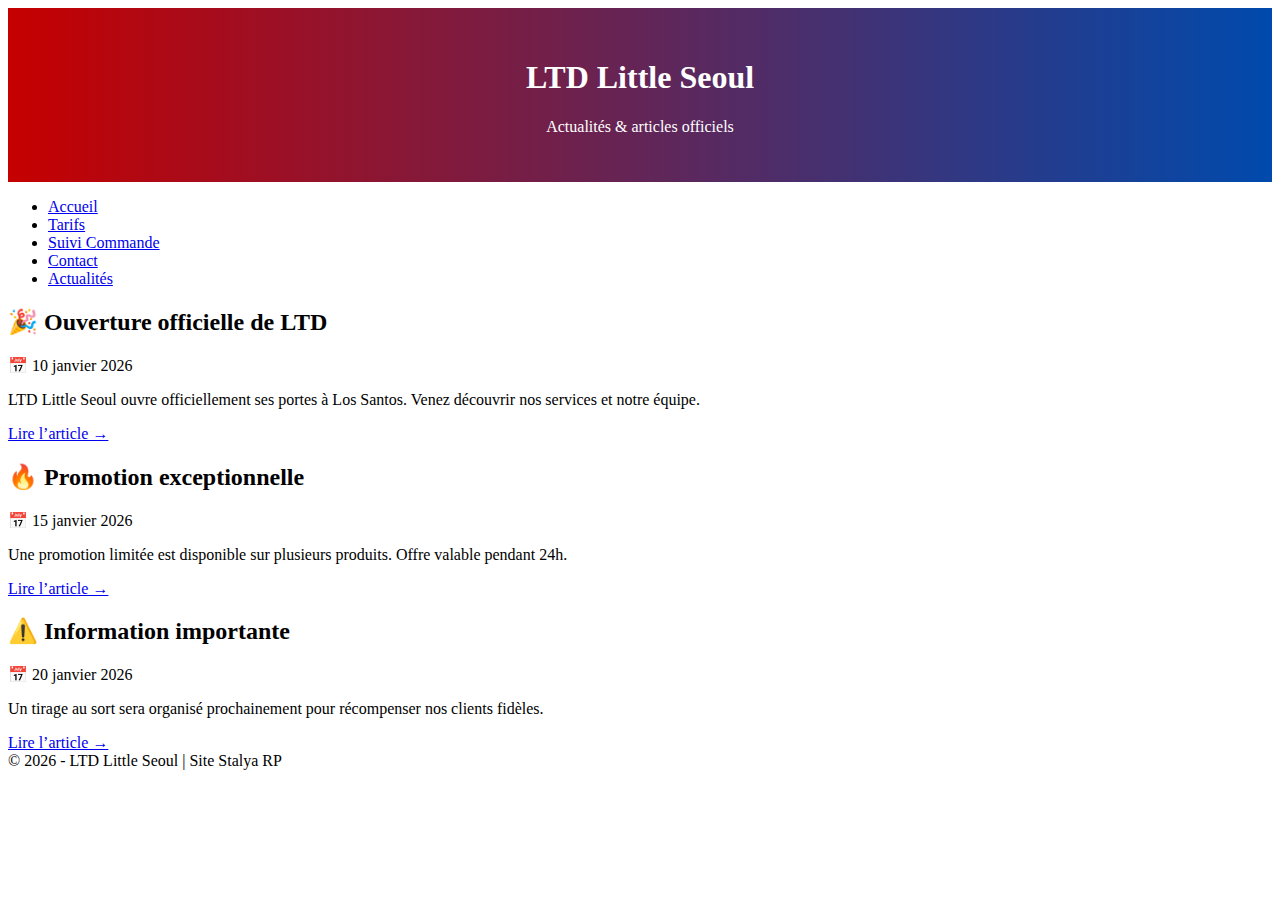
<file: actualites.html>
<!DOCTYPE html>
<html lang="fr">

<head>
    <meta charset="UTF-8">
    <meta name="viewport" content="width=device-width, initial-scale=1.0">
    <title>Actualités - LTD Little Seoul</title>
    <link rel="preconnect" href="https://fonts.googleapis.com">
    <link rel="preconnect" href="https://fonts.gstatic.com" crossorigin>
    <link
        href="https://fonts.googleapis.com/css2?family=Inter:wght@400;500;600;700&family=Playfair+Display:wght@700&display=swap"
        rel="stylesheet">
    <link rel="stylesheet" href="style.css">


</head>

<body>

    <header class="ltd-header">
        <h1>LTD Little Seoul</h1>
        <p>Actualités & articles officiels</p>
    </header>

    <nav>
        <ul>
            <li><a href="index.html">Accueil</a></li>
            <li><a href="tarifs.html">Tarifs</a></li>
            <li><a href="suivi-commande.html">Suivi Commande</a></li>
            <li><a href="contact.html">Contact</a></li>
            <li><a href="actualites.html">Actualités</a></li>
        </ul>
    </nav>

    <section class="actus-section">

        <article class="actu-card">
            <h2>🎉 Ouverture officielle de LTD</h2>
            <div class="actu-date">📅 10 janvier 2026</div>
            <p>
                LTD Little Seoul ouvre officiellement ses portes à Los Santos.
                Venez découvrir nos services et notre équipe.
            </p>
            <a href="article-1.html">Lire l’article →</a>
        </article>

        <article class="actu-card">
            <h2>🔥 Promotion exceptionnelle</h2>
            <div class="actu-date">📅 15 janvier 2026</div>
            <p>
                Une promotion limitée est disponible sur plusieurs produits.
                Offre valable pendant 24h.
            </p>
            <a href="article-2.html">Lire l’article →</a>
        </article>

        <article class="actu-card">
            <h2>⚠️ Information importante</h2>
            <div class="actu-date">📅 20 janvier 2026</div>
            <p>
                Un tirage au sort sera organisé prochainement pour récompenser
                nos clients fidèles.
            </p>
            <a href="article-3.html">Lire l’article →</a>
        </article>

    </section>

    <footer>
        © 2026 - LTD Little Seoul | Site Stalya RP
    </footer>

</body>

</html>
</file>
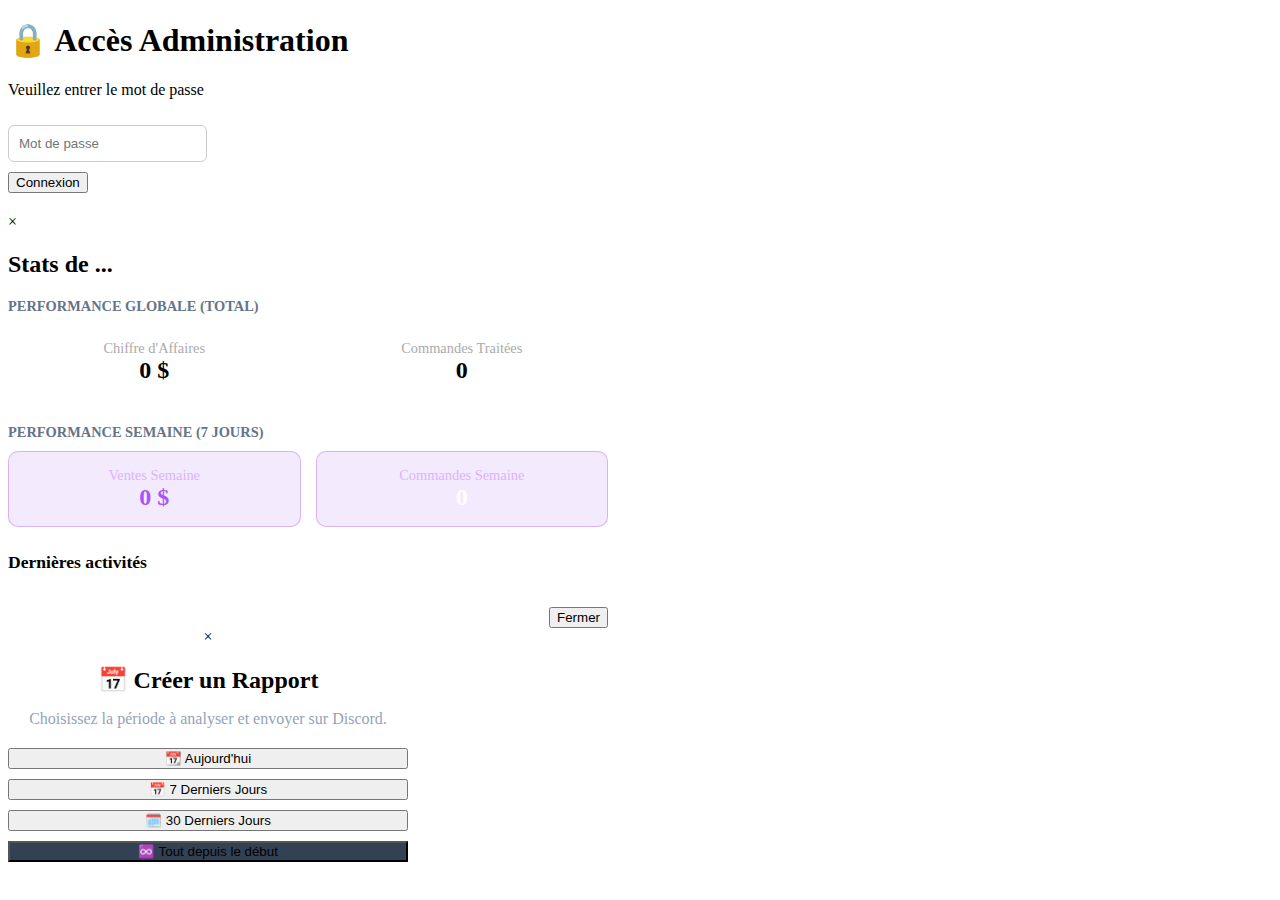
<file: admin.html>
<!DOCTYPE html>
<html lang="fr">

<head>
    <meta charset="UTF-8">
    <meta name="viewport" content="width=device-width, initial-scale=1.0">
    <title>Administration - LTD</title>
    <link rel="preconnect" href="https://fonts.googleapis.com">
    <link rel="preconnect" href="https://fonts.gstatic.com" crossorigin>
    <link href="https://fonts.googleapis.com/css2?family=Inter:wght@400;500;600;700&display=swap" rel="stylesheet">
    <link rel="stylesheet" href="style.css">
    <script src="webhooks.js" defer></script>
    <script src="config.js" defer></script>
    <script src="script.js" defer></script>

</head>

<body>

    <div class="admin-container">
        <div id="login-screen" class="login-screen">
            <h1 style="color: var(--primary);">🔒 Accès Administration</h1>
            <p>Veuillez entrer le mot de passe</p>
            <input type="password" id="password" placeholder="Mot de passe"
                style="padding: 10px; border-radius: 6px; border: 1px solid #ccc; margin: 10px 0;">
            <br>
            <button class="btn" id="login-btn">Connexion</button>
            <p id="login-error" style="color: red; display: none;">Mot de passe incorrect</p>
            <p style="margin-top:20px; font-size: 0.8rem; color: #888;"></p>
        </div>

        <div id="dashboard" class="dashboard" style="display: none;">
            <div
                style="display:flex; justify-content:space-between; align-items:center; margin-bottom:20px; padding-bottom:15px; border-bottom:1px solid rgba(255,255,255,0.1);">
                <span id="current-role-display"
                    style="background:var(--primary); padding: 5px 15px; border-radius:20px; font-weight:bold; box-shadow:0 0 10px var(--primary-glow);">Rôle:
                    ...</span>
                <button class="btn btn-logout" id="logout-btn" style="background:var(--secondary);">Déconnexion</button>
            </div>

            <div id="manager-section">
                <div style="display: flex; justify-content: space-between; align-items: center;">
                    <h2>Gestion des Prix</h2>
                    <div style="text-align: right;">
                        <a href="index.html" style="color: var(--primary); font-weight: bold; margin-right: 15px;">Voir
                            le site ↗</a>
                        <br>
                        <div
                            style="margin-top: 5px; display: flex; flex-direction: column; gap: 5px; align-items: flex-end;">
                            <div>
                                <span style="font-weight: bold;">Statut Magasin :</span>
                                <button id="toggle-status-btn" class="btn-small"
                                    style="margin-left:5px;">Chargement...</button>
                            </div>
                            <div id="maintenance-control" style="display: none;">
                                <span style="font-weight: bold; color: #dc2626;">MAINTENANCE :</span>
                                <button id="toggle-maintenance-btn" class="btn-small"
                                    style="margin-left:5px; background: #475569;">OFF</button>
                            </div>
                        </div>
                    </div>
                </div>

                <div id="price-section">
                    <p style="margin-top:20px;">Modifiez les prix ci-dessous. Les changements sont sauvegardés dans ce
                        navigateur.</p>

                    <table>
                        <thead>
                            <tr>
                                <th>Article (ID)</th>
                                <th>Prix Normal ($)</th>
                                <th style="color:var(--secondary);">En Promo ?</th>
                                <th style="color:var(--secondary);">Prix Promo ($)</th>
                            </tr>
                        </thead>
                        <tbody id="price-table-body">
                        </tbody>
                    </table>

                    <div class="actions">
                        <button class="btn" id="save-btn">💾 Sauvegarder les modifications</button>
                    </div>
                    <p id="save-status"
                        style="text-align: right; margin-top: 10px; color: green; opacity: 0; transition: opacity 0.5s;">
                    </p>
                    <hr style="margin: 40px 0; border: 0; border-top: 1px solid #ddd;">
                </div>
            </div>

            <div id="stats-dashboard" class="stats-dashboard" style="margin-bottom: 30px;">
                <div style="display: flex; justify-content: space-between; align-items: center; margin-bottom: 20px;">
                    <h2 style="margin:0;">📊 Tableau de Bord</h2>
                    <div id="report-controls" style="display:block;">
                        <button class="btn btn-small" onclick="openReportModal()" style="background: var(--primary);">📥
                            Générer Rapport</button>
                    </div>
                </div>
                <div class="stats-grid">
                    <div class="stat-card">
                        <div class="stat-icon">💰</div>
                        <div class="stat-value" id="stat-revenue-today">0 $</div>
                        <div class="stat-label">Ventes Aujourd'hui</div>
                    </div>
                    <div class="stat-card">
                        <div class="stat-icon">📦</div>
                        <div class="stat-value" id="stat-orders-pending">0</div>
                        <div class="stat-label">Commandes en Attente</div>
                    </div>
                    <div class="stat-card">
                        <div class="stat-icon">✅</div>
                        <div class="stat-value" id="stat-orders-done">0</div>
                        <div class="stat-label">Commandes Traitées</div>
                    </div>
                    <div class="stat-card">
                        <div class="stat-icon">👥</div>
                        <div class="stat-value" id="stat-employees">0</div>
                        <div class="stat-label">Employés Actifs</div>
                    </div>
                </div>
            </div>

            <hr style="margin: 30px 0; border: 0; border-top: 1px solid rgba(255,255,255,0.1);">

            <div id="notes-section" style="margin-bottom: 30px;">
                <h2>📝 Notes Internes</h2>
                <p style="color: #94a3b8; font-size: 0.9em; margin-bottom: 15px;">Notes visibles par tous les employés
                </p>
                <textarea id="internal-notes" placeholder="Écrivez vos notes ici... (sauvegarde automatique)"
                    style="width: 100%; min-height: 100px; background: rgba(0,0,0,0.2); border: 1px solid rgba(255,255,255,0.1); border-radius: 12px; padding: 15px; color: white; resize: vertical;"></textarea>
                <div style="text-align: right; margin-top: 10px;">
                    <span id="notes-status" style="color: #10b981; opacity: 0; transition: opacity 0.3s;"></span>
                </div>
            </div>

            <hr style="margin: 30px 0; border: 0; border-top: 1px solid rgba(255,255,255,0.1);">

            <div id="audit-section" style="display: none; margin-bottom: 30px;">
                <h2>📜 Journal d'Activité</h2>
                <p style="color: #94a3b8; font-size: 0.9em; margin-bottom: 15px;">Historique des actions récentes</p>
                <div id="audit-log"
                    style="max-height: 300px; overflow-y: auto; background: rgba(0,0,0,0.2); border-radius: 12px; padding: 15px;">
                    <p style="color: #666; font-style: italic;">Aucune activité enregistrée.</p>
                </div>
                <button class="btn-small" id="clear-audit" style="margin-top: 10px; background: #ef4444;">🗑️ Vider le
                    journal</button>
            </div>

            <hr style="margin: 30px 0; border: 0; border-top: 1px solid rgba(255,255,255,0.1);">

            <hr style="margin: 30px 0; border: 0; border-top: 1px solid rgba(255,255,255,0.1);">

            <h2>📋 Commandes Reçues</h2>
            <button class="btn-small" id="refresh-orders"
                style="background: var(--primary); color: white;">Actualiser</button>
            <div id="orders-container" style="margin-top: 20px;">
                <p style="color: #666; font-style: italic;">Aucune commande pour le moment.</p>
            </div>

            <hr style="margin: 40px 0; border: 0; border-top: 1px solid #ddd;">

            <div id="employee-section" style="display:none;">
                <div style="display:flex; justify-content:space-between; align-items:center;">
                    <h2>👥 Gestion des Employés</h2>
                </div>
                <p>Créez des codes d'accès.</p>
                <p style="font-size:0.9em; color:#666; margin-bottom:15px;">
                    <span style="display:block;">• <strong>Employé</strong> : Accès prix, commandes, statut.</span>
                    <span style="display:block;">• <strong>Gérant</strong> : + création d'employés.</span>
                    <span style="display:block;">• <strong>Co-Patron</strong> : + gestion des gérants.</span>
                    <span style="display:block;">• <strong>Patron</strong> : Accès total.</span>
                </p>

                <div class="add-emp-form">
                    <input type="text" id="emp-name" placeholder="Nom de l'employé"
                        style="background: rgba(0,0,0,0.3) !important;">
                    <input type="text" id="emp-code" placeholder="Code (4 chiffres)"
                        style="background: rgba(0,0,0,0.3) !important;">
                    <select id="emp-role" style="background: rgba(0,0,0,0.3) !important;">
                        <option value="employe">Employé</option>
                        <option value="gerant">Gérant</option>
                        <option value="co-patron">Co-Patron</option>
                    </select>
                    <button class="btn" id="add-emp-btn" style="background:var(--success); width:100%;">+
                        Ajouter</button>
                </div>

                <div id="employee-grid" class="employee-grid">
                </div>

            </div>
        </div>
    </div>
    </div>

    <div id="emp-stats-modal" class="modal hidden">
        <div class="modal-content" style="max-width: 600px; text-align: left;">
            <span class="close-modal" id="close-emp-stats"
                onclick="document.getElementById('emp-stats-modal').classList.add('hidden')">×</span>
            <h2 id="emp-stats-name" style="color: var(--primary); margin-bottom: 20px;">Stats de ...</h2>

            <h3 style="color: #64748b; font-size: 0.9em; text-transform: uppercase; margin-bottom: 10px;">Performance
                Globale (Total)</h3>
            <div style="display: grid; grid-template-columns: 1fr 1fr; gap: 15px; margin-bottom: 25px;">
                <div
                    style="background: rgba(255,255,255,0.05); padding: 15px; border-radius: 10px; text-align: center;">
                    <div style="font-size: 0.9em; color: #aaa;">Chiffre d'Affaires</div>
                    <div id="emp-stats-total-rev" style="font-size: 1.5em; font-weight: bold; color: var(--success);">0
                        $</div>
                </div>
                <div
                    style="background: rgba(255,255,255,0.05); padding: 15px; border-radius: 10px; text-align: center;">
                    <div style="font-size: 0.9em; color: #aaa;">Commandes Traitées</div>
                    <div id="emp-stats-total-ord" style="font-size: 1.5em; font-weight: bold;">0</div>
                </div>
            </div>

            <h3 style="color: #64748b; font-size: 0.9em; text-transform: uppercase; margin-bottom: 10px;">Performance
                Semaine (7 jours)</h3>
            <div style="display: grid; grid-template-columns: 1fr 1fr; gap: 15px; margin-bottom: 25px;">
                <div
                    style="background: rgba(147, 51, 234, 0.1); border: 1px solid rgba(147, 51, 234, 0.3); padding: 15px; border-radius: 10px; text-align: center;">
                    <div style="font-size: 0.9em; color: #d8b4fe;">Ventes Semaine</div>
                    <div id="emp-stats-week-rev" style="font-size: 1.5em; font-weight: bold; color: #a855f7;">0 $</div>
                </div>
                <div
                    style="background: rgba(147, 51, 234, 0.1); border: 1px solid rgba(147, 51, 234, 0.3); padding: 15px; border-radius: 10px; text-align: center;">
                    <div style="font-size: 0.9em; color: #d8b4fe;">Commandes Semaine</div>
                    <div id="emp-stats-week-ord" style="font-size: 1.5em; font-weight: bold; color: white;">0</div>
                </div>
            </div>

            <h3 style="font-size: 1.1em; margin-bottom: 10px;">Dernières activités</h3>
            <ul id="emp-last-orders"
                style="font-size: 0.9em; color: #ddd; max-height: 120px; overflow-y: auto; padding-left: 20px;">
            </ul>

            <div style="text-align: right; margin-top: 20px;">
                <button class="btn"
                    onclick="document.getElementById('emp-stats-modal').classList.add('hidden')">Fermer</button>
            </div>
        </div>
    </div>

    <div id="report-modal" class="modal hidden">
        <div class="modal-content" style="text-align: center; max-width: 400px;">
            <span class="close-modal" onclick="closeReportModal()">&times;</span>
            <h2 style="color: var(--primary); margin-bottom: 10px;">📅 Créer un Rapport</h2>
            <p style="color: #94a3b8; margin-bottom: 20px;">Choisissez la période à analyser et envoyer sur Discord.</p>

            <div style="display: grid; gap: 10px;">
                <button class="btn" onclick="generateManualReport('today')">📆 Aujourd'hui</button>
                <button class="btn" onclick="generateManualReport('week')">📅 7 Derniers Jours</button>
                <button class="btn" onclick="generateManualReport('month')">🗓️ 30 Derniers Jours</button>
                <button class="btn" onclick="generateManualReport('all')" style="background: #334155;">♾️ Tout depuis le
                    début</button>
            </div>
        </div>
    </div>

</body>

</html>
</file>
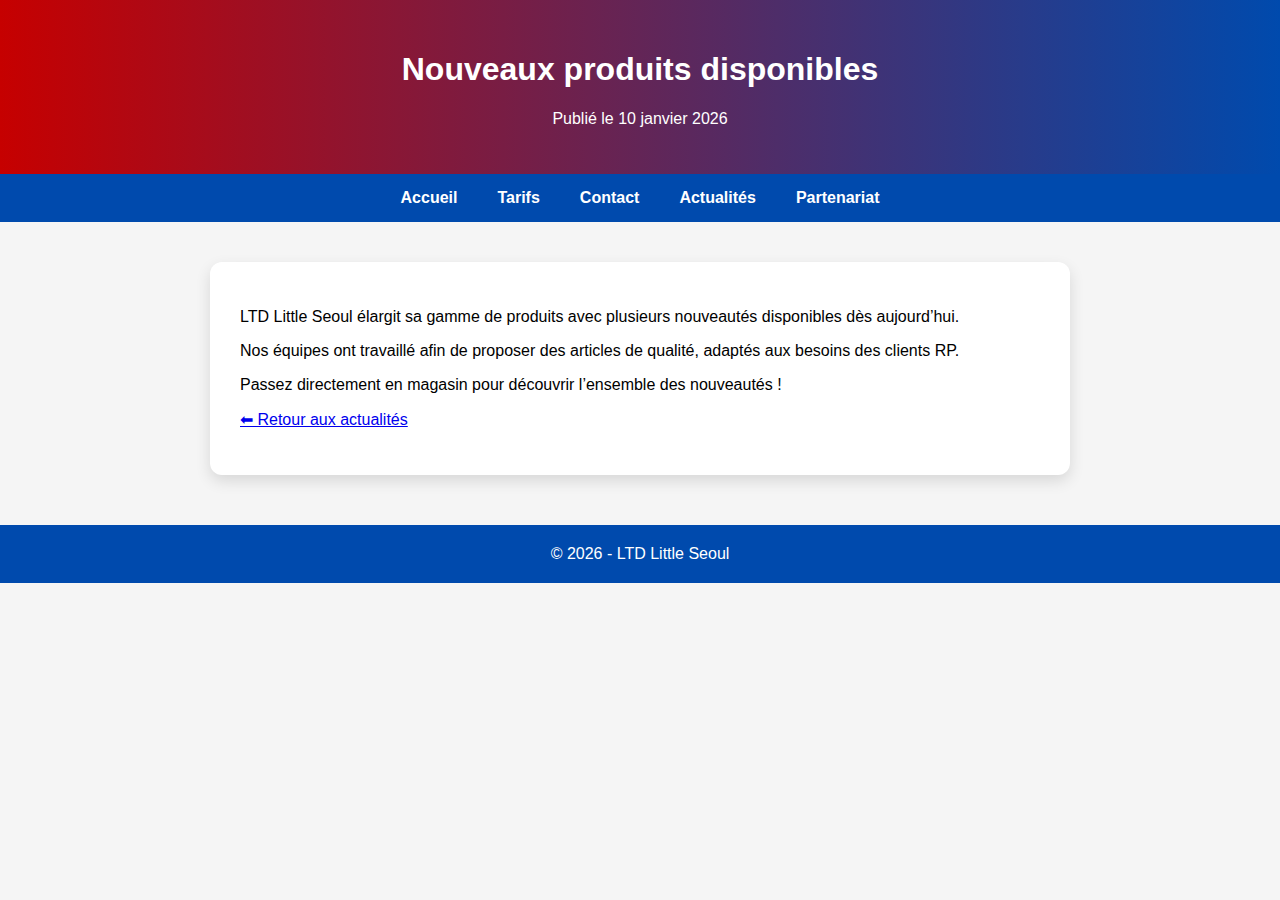
<file: article-1.html>
<!DOCTYPE html>
<html lang="fr">
<head>
    <meta charset="UTF-8">
    <title>Nouveaux produits - LTD</title>
    <meta name="viewport" content="width=device-width, initial-scale=1.0">

    <style>
        body { margin:0; font-family: Arial, sans-serif; background:#f5f5f5; }

        .ltd-header {
            background: linear-gradient(90deg, #c60000, #004aad);
            color: white;
            padding: 30px;
            text-align: center;
        }

        nav {
            background-color: #004aad;
            padding: 15px 0;
        }

        nav ul {
            list-style: none;
            display: flex;
            justify-content: center;
            gap: 40px;
            margin: 0;
            padding: 0;
        }

        nav ul li a {
            color: white;
            text-decoration: none;
            font-weight: bold;
        }

        .article-content {
            max-width: 800px;
            margin: 40px auto;
            background: white;
            padding: 30px;
            border-radius: 12px;
            box-shadow: 0 6px 15px rgba(0,0,0,0.12);
        }

        footer {
            text-align: center;
            padding: 20px;
            background-color: #004aad;
            color: white;
            margin-top: 50px;
        }
    </style>
</head>
<body>

<header class="ltd-header">
    <h1>Nouveaux produits disponibles</h1>
    <p>Publié le 10 janvier 2026</p>
</header>

<nav>
    <ul>
        <li><a href="index.html">Accueil</a></li>
	<li><a href="tarifs.html">Tarifs</a></li>
        <li><a href="contact.html">Contact</a></li>
	<li><a href="actualites.html">Actualités</a></li>
	<li><a href="Partenairiat.html">Partenariat</a></li>
    </ul>
</nav>

<section class="article-content">
    <p>
        LTD Little Seoul élargit sa gamme de produits avec plusieurs nouveautés
        disponibles dès aujourd’hui.
    </p>

    <p>
        Nos équipes ont travaillé afin de proposer des articles de qualité,
        adaptés aux besoins des clients RP.
    </p>

    <p>
        Passez directement en magasin pour découvrir l’ensemble des nouveautés !
    </p>

    <p>
        <a href="actualites.html">⬅ Retour aux actualités</a>
    </p>
</section>

<footer>
    © 2026 - LTD Little Seoul
</footer>

</body>
</html>
</file>
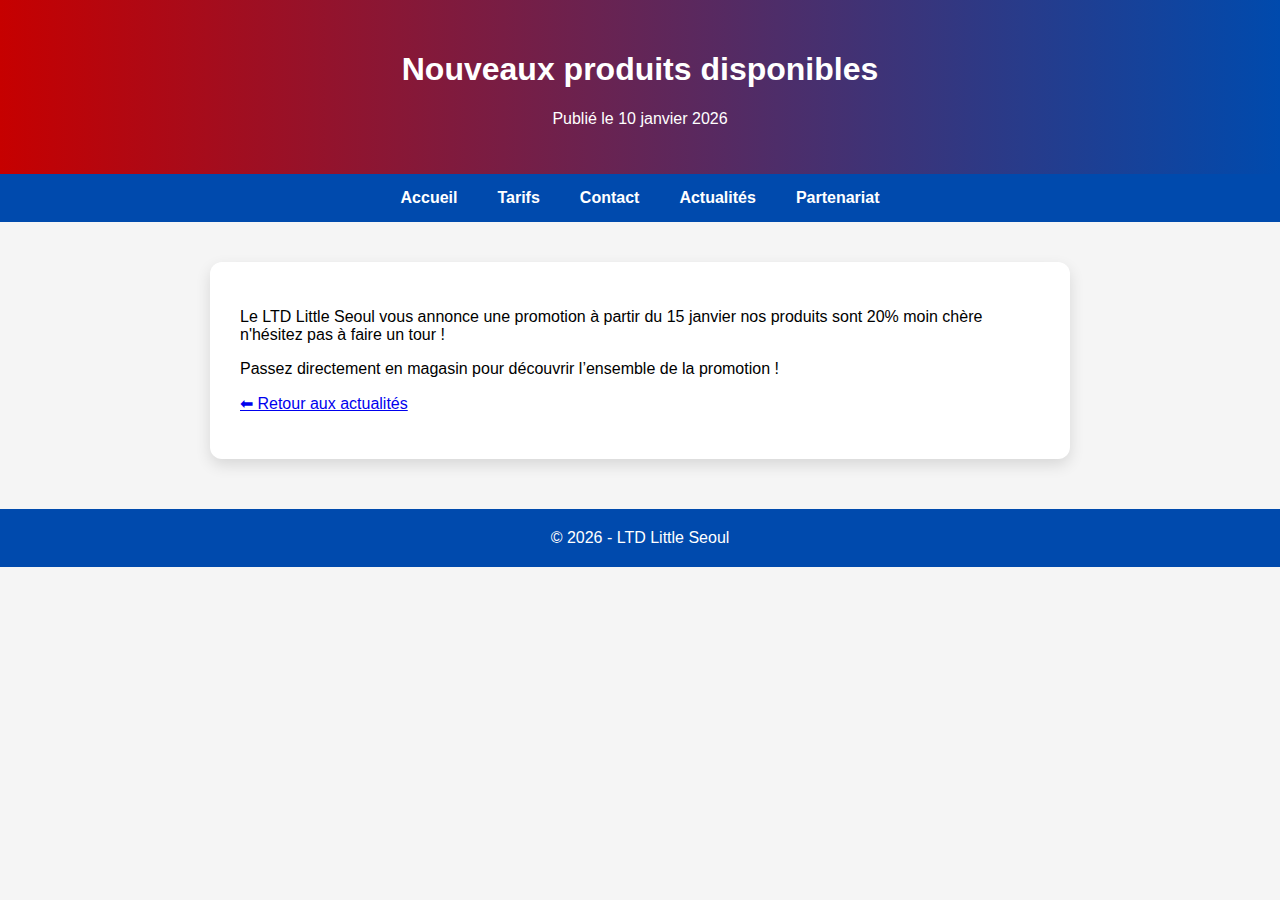
<file: article-2.html>
<!DOCTYPE html>
<html lang="fr">
<head>
    <meta charset="UTF-8">
    <title>Nouveaux produits - LTD</title>
    <meta name="viewport" content="width=device-width, initial-scale=1.0">

    <style>
        body { margin:0; font-family: Arial, sans-serif; background:#f5f5f5; }

        .ltd-header {
            background: linear-gradient(90deg, #c60000, #004aad);
            color: white;
            padding: 30px;
            text-align: center;
        }

        nav {
            background-color: #004aad;
            padding: 15px 0;
        }

        nav ul {
            list-style: none;
            display: flex;
            justify-content: center;
            gap: 40px;
            margin: 0;
            padding: 0;
        }

        nav ul li a {
            color: white;
            text-decoration: none;
            font-weight: bold;
        }

        .article-content {
            max-width: 800px;
            margin: 40px auto;
            background: white;
            padding: 30px;
            border-radius: 12px;
            box-shadow: 0 6px 15px rgba(0,0,0,0.12);
        }

        footer {
            text-align: center;
            padding: 20px;
            background-color: #004aad;
            color: white;
            margin-top: 50px;
        }
    </style>
</head>
<body>

<header class="ltd-header">
    <h1>Nouveaux produits disponibles</h1>
    <p>Publié le 10 janvier 2026</p>
</header>

<nav>
    <ul>
        <li><a href="index.html">Accueil</a></li>
	<li><a href="tarifs.html">Tarifs</a></li>
        <li><a href="contact.html">Contact</a></li>
	<li><a href="actualites.html">Actualités</a></li>
	<li><a href="partenairiat.html">Partenariat</a></li>
    </ul>
</nav>

<section class="article-content">
    <p>
       Le LTD Little Seoul vous annonce une promotion à partir du 15 janvier nos produits sont
	20% moin chère n'hésitez pas à faire un tour !
    </p>

    <p>
        Passez directement en magasin pour découvrir l’ensemble de la promotion !
    </p>

    <p>
        <a href="actualites.html">⬅ Retour aux actualités</a>
    </p>
</section>

<footer>
    © 2026 - LTD Little Seoul
</footer>

</body>
</html>
</file>
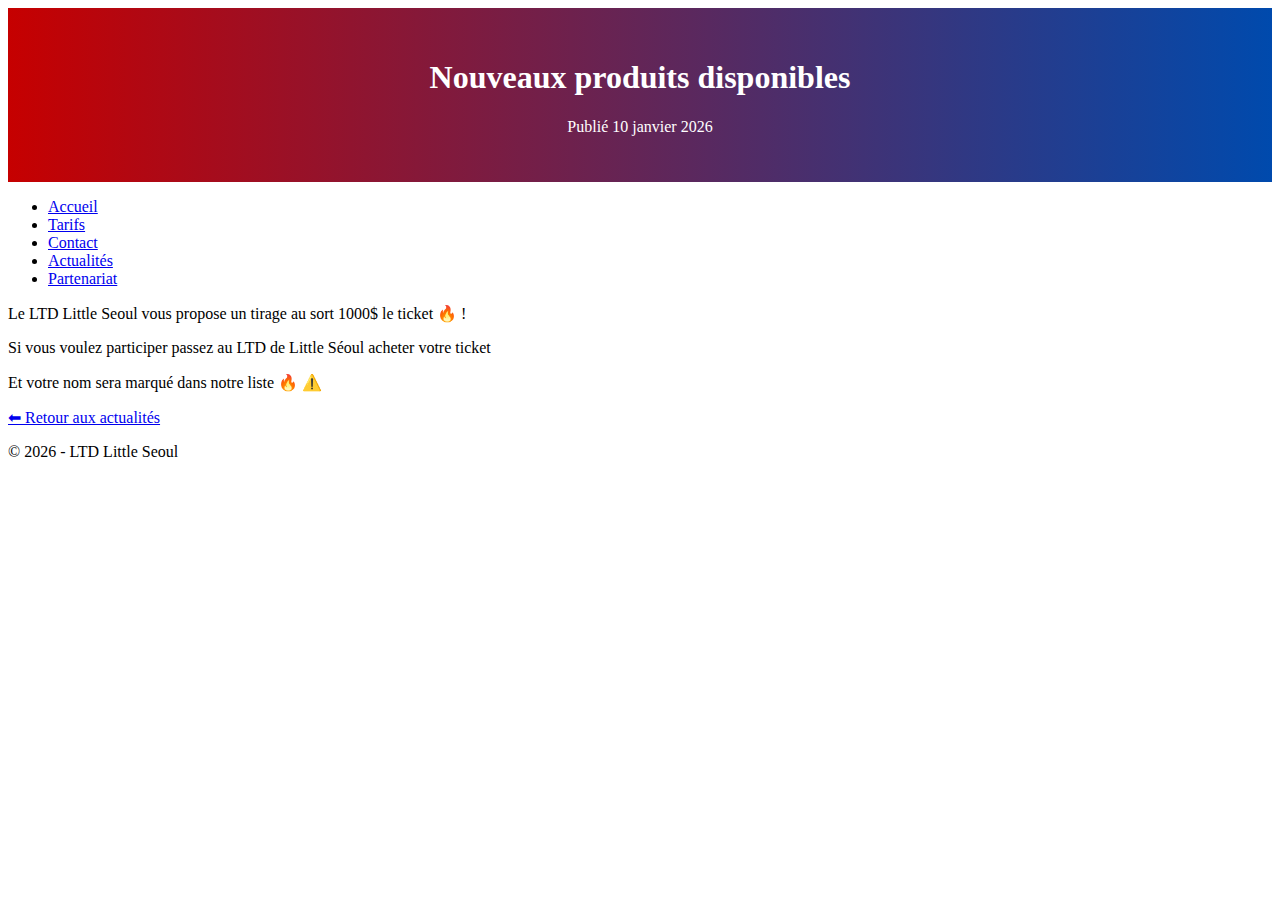
<file: article-3.html>
<!DOCTYPE html>
<html lang="fr">

<head>
    <meta charset="UTF-8">
    <title>Nouveaux produits - LTD</title>
    <title>Information Importante - LTD</title>
    <link rel="preconnect" href="https://fonts.googleapis.com">
    <link rel="preconnect" href="https://fonts.gstatic.com" crossorigin>
    <link
        href="https://fonts.googleapis.com/css2?family=Inter:wght@400;500;600;700&family=Playfair+Display:wght@700&display=swap"
        rel="stylesheet">
    <link rel="stylesheet" href="style.css">


</head>

<body>

    <header class="ltd-header">
        <h1>Nouveaux produits disponibles</h1>
        <p>Publié 10 janvier 2026</p>
    </header>

    <nav>
        <ul>
            <li><a href="index.html">Accueil</a></li>
            <li><a href="tarifs.html">Tarifs</a></li>
            <li><a href="contact.html">Contact</a></li>
            <li><a href="actualites.html">Actualités</a></li>
            <li><a href="Partenairiat.html">Partenariat</a></li>
        </ul>
    </nav>

    <section class="article-content">
        <p>
            Le LTD Little Seoul vous propose un tirage au sort 1000$ le ticket 🔥 !

        </p>

        <p>
            Si vous voulez participer passez au LTD de Little Séoul acheter votre ticket

        </p>
        Et votre nom sera marqué dans notre liste 🔥 ⚠️
        <p>
            <a href="actualites.html">⬅ Retour aux actualités</a>
        </p>
    </section>

    <footer>
        © 2026 - LTD Little Seoul
    </footer>

</body>

</html>
</file>
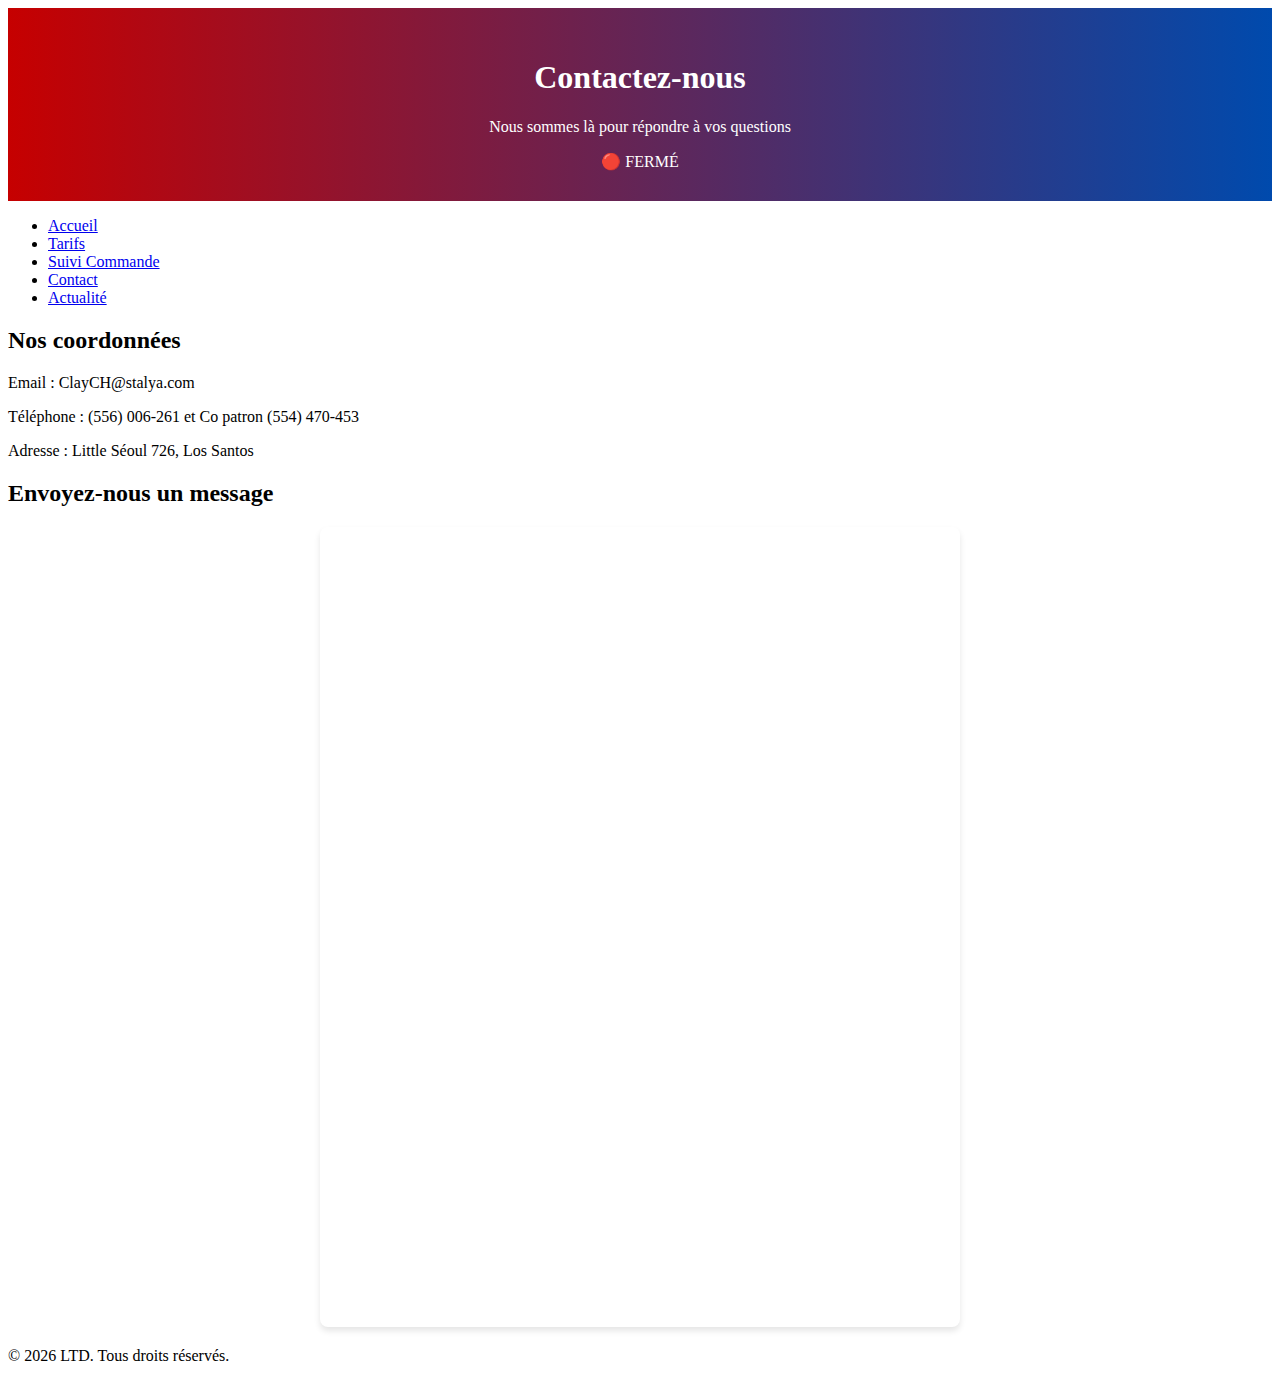
<file: contact.html>
<!DOCTYPE html>
<html lang="fr">

<head>
    <meta charset="UTF-8">
    <meta name="viewport" content="width=device-width, initial-scale=1.0">
    <title>Contact LTD - Nous joindre</title>
    <link rel="preconnect" href="https://fonts.googleapis.com">
    <link rel="preconnect" href="https://fonts.gstatic.com" crossorigin>
    <link
        href="https://fonts.googleapis.com/css2?family=Inter:wght@400;500;600;700&family=Playfair+Display:wght@700&display=swap"
        rel="stylesheet">
    <link rel="stylesheet" href="style.css">
    <script src="webhooks.js" defer></script>
    <script src="config.js" defer></script>
    <script src="script.js" defer></script>

</head>

<body>

    <header class="ltd-header">
        <h1>Contactez-nous</h1>
        <p>Nous sommes là pour répondre à vos questions</p>
    </header>

    <nav>
        <ul>
            <li><a href="index.html">Accueil</a></li>
            <li><a href="tarifs.html">Tarifs</a></li>
            <li><a href="suivi-commande.html">Suivi Commande</a></li>
            <li><a href="contact.html">Contact</a></li>
            <li><a href="actualites.html">Actualité</a></li>
        </ul>
    </nav>

    <section>
        <h2>Nos coordonnées</h2>
        <p>Email : ClayCH@stalya.com</p>
        <p>Téléphone : (556) 006-261 et Co patron (554) 470-453</p>
        <p>Adresse : Little Séoul 726, Los Santos</p>
    </section>

    <section class="contact-form-section">
        <h2>Envoyez-nous un message</h2>
        <div style="max-width: 640px; margin: 0 auto;">
            <iframe
                src="https://docs.google.com/forms/d/e/1FAIpQLSfVVZrYen34px8GYQLyas7eitAsJot80Yur-nk01boM5Is7PQ/viewform?usp=dialog"
                width="100%" height="800" frameborder="0" marginheight="0" marginwidth="0"
                style="border-radius: 8px; box-shadow: 0 4px 6px rgba(0,0,0,0.1);">
                Chargement…
            </iframe>
        </div>
    </section>

    <footer>
        <p>&copy; 2026 LTD. Tous droits réservés.</p>
    </footer>

</body>

</html>
</file>
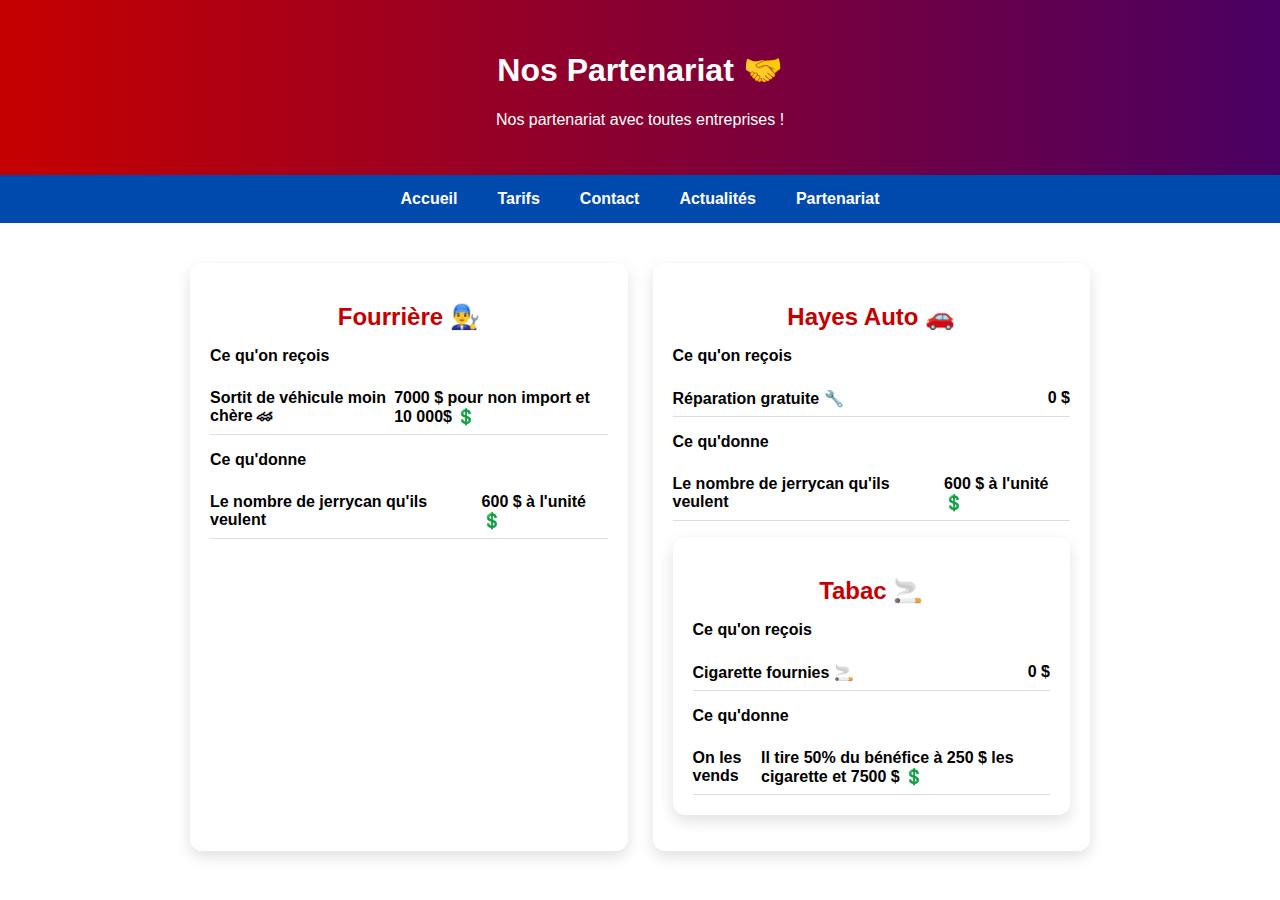
<file: partenairiat.html>
<!DOCTYPE html>
<html lang="fr">
<head>
    <meta charset="UTF-8">
    <meta name="viewport" content="width=device-width, initial-scale=1.0">
    <title>Accueil LTD</title>
    <style>
        body { margin:0; font-family: Arial, sans-serif; }

        /* HEADER */
        .ltd-header {
            background: linear-gradient(90deg, #c60000, #004aad);
            color: white;
            padding: 30px;
            text-align: center;
        }

        /* MENU NAVIGATION */
        .ltd-header {
            background: linear-gradient(90deg, #c60000, #4a0063);
            color: white;
            padding: 30px;
            text-align: center;
        }

        /* MENU NAVIGATION HORIZONTAL */
        nav {
            background-color: #004aad;
            padding: 15px 0;
        }

        nav ul {
            list-style: none;         /* supprime les puces */
            display: flex;             /* éléments horizontaux */
            justify-content: center;   /* centre le menu */
            gap: 40px;                 /* espace entre les liens */
            margin: 0;
            padding: 0;
        }

        nav ul li {
            margin: 0;
        }

        nav ul li a {
            color: white;
            text-decoration: none;
            font-weight: bold;
            font-size: 16px;
        }

        nav ul li a:hover {
            text-decoration: underline;
        }

        /* SECTION TARIFS */
        .tarifs-section {
            max-width: 900px;
            margin: 40px auto;
            display: grid;
            grid-template-columns: repeat(auto-fit, minmax(250px, 1fr));
            gap: 25px;
        }

        .tarif-categorie {
            background-color: white;
            border-radius: 12px;
            padding: 20px;
            box-shadow: 0 6px 15px rgba(0,0,0,0.12);
        }

        .tarif-categorie h2 {
            text-align: center;
            color: #c60000;
            margin-bottom: 15px;
        }

        .tarif-categorie ul {
            list-style: none;
            padding: 0;
        }

        .tarif-categorie li {
            display: flex;
            justify-content: space-between;
            padding: 8px 0;
            border-bottom: 1px solid #ddd;
            font-weight: bold;
        }

        /* LIEN RETOUR */
        .retour {
            text-align: center;
            margin: 30px;
        }

        .retour a {
            color: #004aad;
            font-weight: bold;
            text-decoration: none;
        }

        .retour a:hover {
            text-decoration: underline;
        }

        /* FOOTER */
        footer {
            text-align: center;
            padding: 20px;
            background-color: #004aad;
            color: white;
            margin-top: 50px;
        }

    </style>
</head>
<body>

    <header class="ltd-header">
        <h1>Nos Partenariat 🤝</h1>
        <p> Nos partenariat avec toutes entreprises !</p>
    </header>

    <nav>
        <ul>
            <li><a href="index.html">Accueil</a></li>
            <li><a href="tarifs.html">Tarifs</a></li>
            <li><a href="contact.html">Contact</a></li>
	    <li><a href="actualites.html">Actualités</a></li>
	    <li><a href="partenairiat.html">Partenariat</a></li>
        </ul>
    </nav>

    <section>
        
    </section>

<section class="tarifs-section">

    <div class="tarif-categorie">
        <h2>Fourrière 👨‍🔧</h2>
        <ul>
	<p> <b>Ce qu'on reçois</b> </p>
            <li><span>Sortit de véhicule moin chère 🏎</span><span>7000 $ pour non import et 10 000$ 💲</span></li>
	 <p> <b>Ce qu'donne</b> </p>
            <li><span>Le nombre de jerrycan qu'ils veulent</span><span>600 $ à l'unité 💲</span></li>
        </ul>
    </div>

    <div class="tarif-categorie">
        <h2>Hayes Auto 🚗</h2>
        <ul>
	<p> <b>Ce qu'on reçois</b> </p>
            <li>Réparation gratuite 🔧<span>0 $</span></li>
	    <p> <b>Ce qu'donne</b> </p>
	    <li><span>Le nombre de jerrycan qu'ils veulent</span><span>600 $ à l'unité 💲</span></li>

        </ul>

<ul>
	 <div class="tarif-categorie">
        <h2>Tabac 🚬</h2>
	<p> <b>Ce qu'on reçois</b> </p>
            <li>Cigarette fournies 🚬<span>0 $</span></li>
	    <p> <b>Ce qu'donne</b> </p>
	    <li><span>On les vends </span><span>Il tire 50% du bénéfice à 250 $ les cigarette et 7500 $ 💲 </span></li>

        </ul>

    </div>


</body>
</html>
</file>
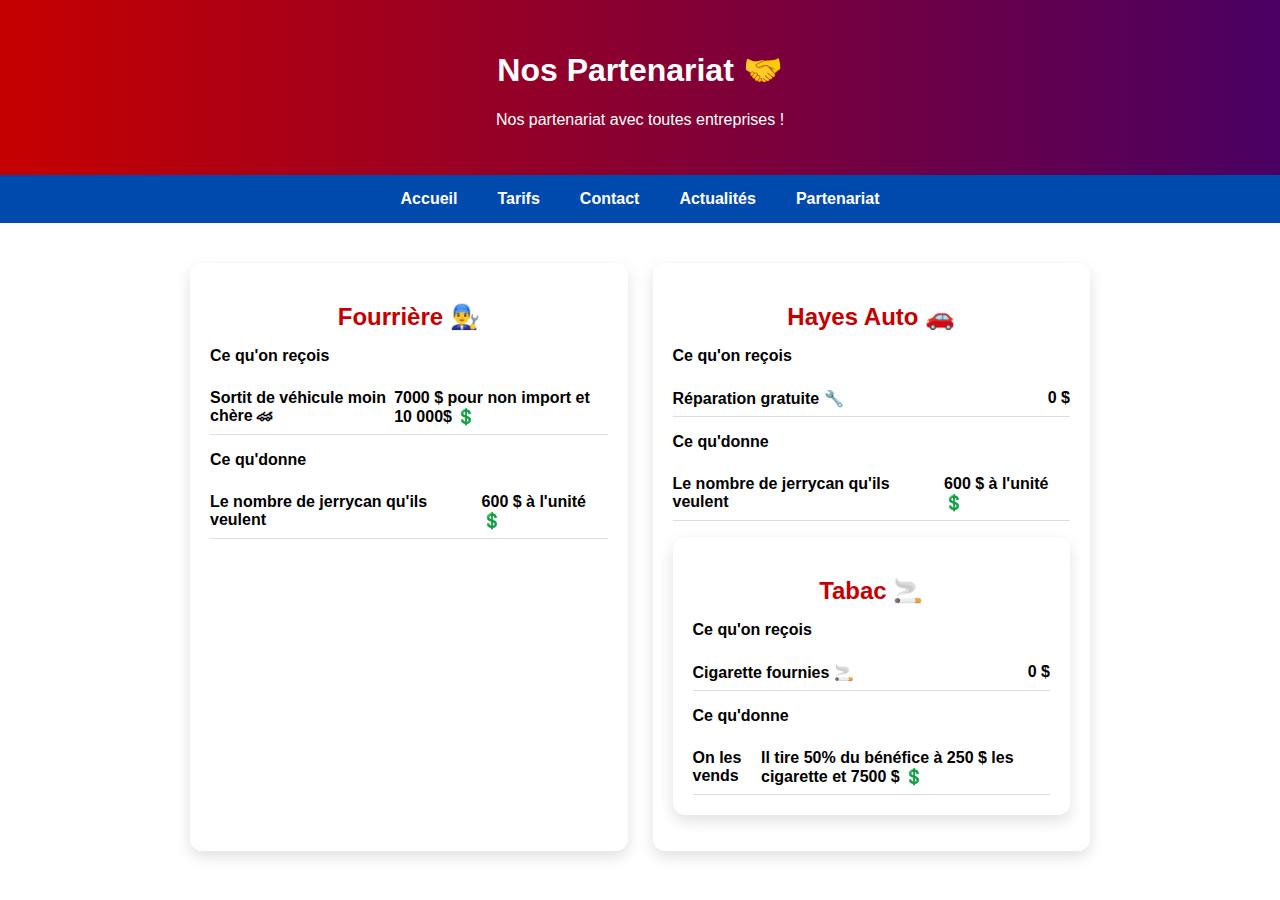
<file: partenariat.html>
<!DOCTYPE html>
<html lang="fr">
<head>
    <meta charset="UTF-8">
    <meta name="viewport" content="width=device-width, initial-scale=1.0">
    <title>Accueil LTD</title>
    <style>
        body { margin:0; font-family: Arial, sans-serif; }

        /* HEADER */
        .ltd-header {
            background: linear-gradient(90deg, #c60000, #004aad);
            color: white;
            padding: 30px;
            text-align: center;
        }

        /* MENU NAVIGATION */
        .ltd-header {
            background: linear-gradient(90deg, #c60000, #4a0063);
            color: white;
            padding: 30px;
            text-align: center;
        }

        /* MENU NAVIGATION HORIZONTAL */
        nav {
            background-color: #004aad;
            padding: 15px 0;
        }

        nav ul {
            list-style: none;         /* supprime les puces */
            display: flex;             /* éléments horizontaux */
            justify-content: center;   /* centre le menu */
            gap: 40px;                 /* espace entre les liens */
            margin: 0;
            padding: 0;
        }

        nav ul li {
            margin: 0;
        }

        nav ul li a {
            color: white;
            text-decoration: none;
            font-weight: bold;
            font-size: 16px;
        }

        nav ul li a:hover {
            text-decoration: underline;
        }

        /* SECTION TARIFS */
        .tarifs-section {
            max-width: 900px;
            margin: 40px auto;
            display: grid;
            grid-template-columns: repeat(auto-fit, minmax(250px, 1fr));
            gap: 25px;
        }

        .tarif-categorie {
            background-color: white;
            border-radius: 12px;
            padding: 20px;
            box-shadow: 0 6px 15px rgba(0,0,0,0.12);
        }

        .tarif-categorie h2 {
            text-align: center;
            color: #c60000;
            margin-bottom: 15px;
        }

        .tarif-categorie ul {
            list-style: none;
            padding: 0;
        }

        .tarif-categorie li {
            display: flex;
            justify-content: space-between;
            padding: 8px 0;
            border-bottom: 1px solid #ddd;
            font-weight: bold;
        }

        /* LIEN RETOUR */
        .retour {
            text-align: center;
            margin: 30px;
        }

        .retour a {
            color: #004aad;
            font-weight: bold;
            text-decoration: none;
        }

        .retour a:hover {
            text-decoration: underline;
        }

        /* FOOTER */
        footer {
            text-align: center;
            padding: 20px;
            background-color: #004aad;
            color: white;
            margin-top: 50px;
        }

    </style>
</head>
<body>

    <header class="ltd-header">
        <h1>Nos Partenariat 🤝</h1>
        <p> Nos partenariat avec toutes entreprises !</p>
    </header>

    <nav>
        <ul>
            <li><a href="index.html">Accueil</a></li>
            <li><a href="tarifs.html">Tarifs</a></li>
            <li><a href="contact.html">Contact</a></li>
	    <li><a href="actualites.html">Actualités</a></li>
	    <li><a href="Partenairiat.html">Partenariat</a></li>
        </ul>
    </nav>

    <section>
        
    </section>

<section class="tarifs-section">

    <div class="tarif-categorie">
        <h2>Fourrière 👨‍🔧</h2>
        <ul>
	<p> <b>Ce qu'on reçois</b> </p>
            <li><span>Sortit de véhicule moin chère 🏎</span><span>7000 $ pour non import et 10 000$ 💲</span></li>
	 <p> <b>Ce qu'donne</b> </p>
            <li><span>Le nombre de jerrycan qu'ils veulent</span><span>600 $ à l'unité 💲</span></li>
        </ul>
    </div>

    <div class="tarif-categorie">
        <h2>Hayes Auto 🚗</h2>
        <ul>
	<p> <b>Ce qu'on reçois</b> </p>
            <li>Réparation gratuite 🔧<span>0 $</span></li>
	    <p> <b>Ce qu'donne</b> </p>
	    <li><span>Le nombre de jerrycan qu'ils veulent</span><span>600 $ à l'unité 💲</span></li>

        </ul>

<ul>
	 <div class="tarif-categorie">
        <h2>Tabac 🚬</h2>
	<p> <b>Ce qu'on reçois</b> </p>
            <li>Cigarette fournies 🚬<span>0 $</span></li>
	    <p> <b>Ce qu'donne</b> </p>
	    <li><span>On les vends </span><span>Il tire 50% du bénéfice à 250 $ les cigarette et 7500 $ 💲 </span></li>

        </ul>

    </div>


</body>
</html>
</file>
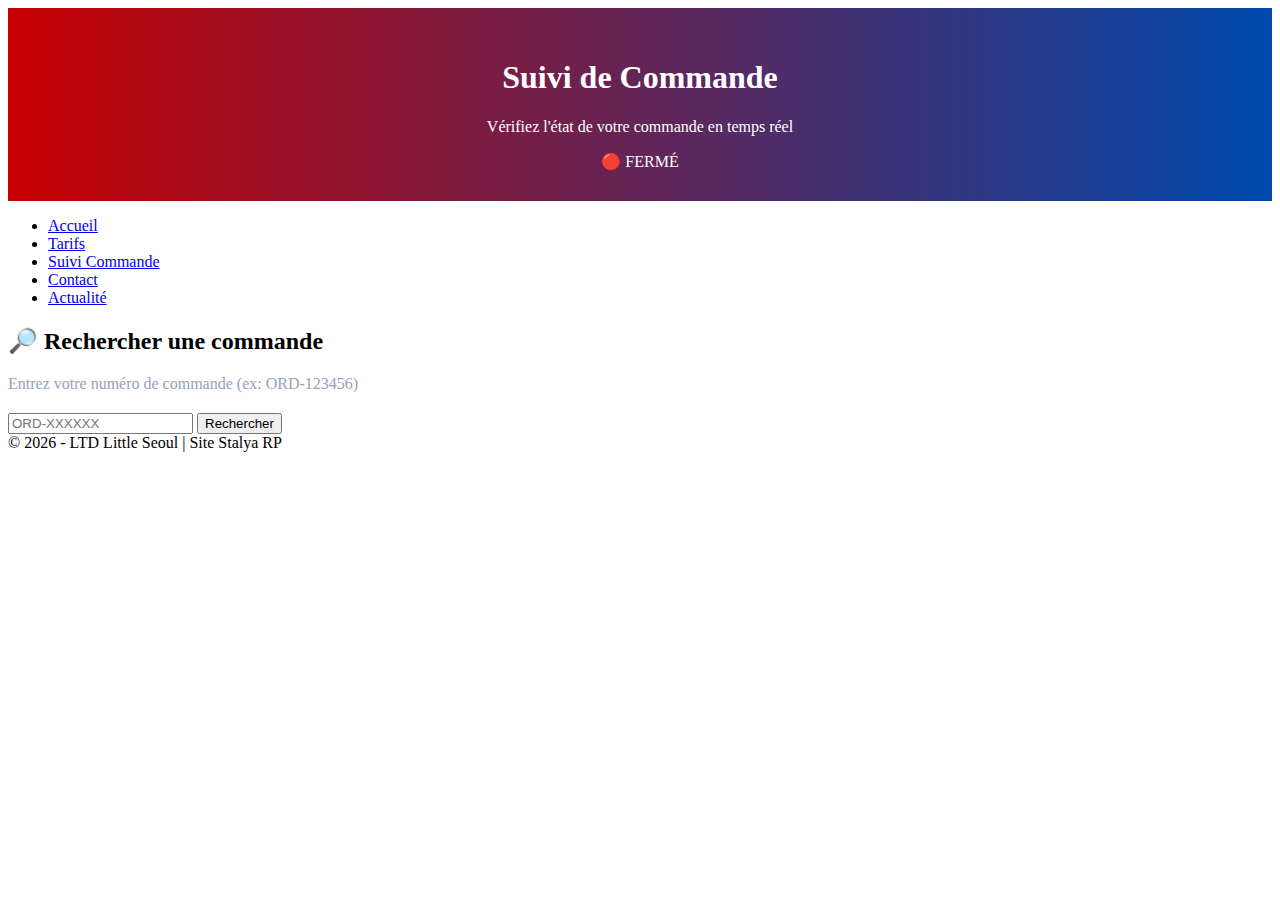
<file: suivi-commande.html>
<!DOCTYPE html>
<html lang="fr">

<head>
    <meta charset="UTF-8">
    <meta name="viewport" content="width=device-width, initial-scale=1.0">
    <title>Suivi de Commande - LTD</title>
    <link rel="preconnect" href="https://fonts.googleapis.com">
    <link rel="preconnect" href="https://fonts.gstatic.com" crossorigin>
    <link
        href="https://fonts.googleapis.com/css2?family=Inter:wght@400;500;600;700&family=Playfair+Display:wght@700&display=swap"
        rel="stylesheet">
    <link rel="stylesheet" href="style.css">
    <script src="webhooks.js" defer></script>
    <script src="config.js" defer></script>
    <script src="script.js" defer></script>
</head>

<body>

    <header class="ltd-header">
        <h1>Suivi de Commande</h1>
        <p>Vérifiez l'état de votre commande en temps réel</p>
    </header>

    <nav>
        <ul>
            <li><a href="index.html">Accueil</a></li>
            <li><a href="tarifs.html">Tarifs</a></li>
            <li><a href="suivi-commande.html">Suivi Commande</a></li>
            <li><a href="contact.html">Contact</a></li>
            <li><a href="actualites.html">Actualité</a></li>
        </ul>
    </nav>

    <div class="suivi-container">
        <div class="suivi-form">
            <h2>🔎 Rechercher une commande</h2>
            <p style="color: #94a3b8; margin-bottom: 20px;">Entrez votre numéro de commande (ex: ORD-123456)</p>

            <div class="search-group">
                <input type="text" id="order-search-input" placeholder="ORD-XXXXXX">
                <button class="btn square-btn" id="search-btn">Rechercher</button>
            </div>

            <div id="search-result" style="display: none;" class="suivi-result">
            </div>
        </div>
    </div>

    <footer>
        © 2026 - LTD Little Seoul | Site Stalya RP
    </footer>

    <script>
        document.addEventListener('DOMContentLoaded', () => {
            const btn = document.getElementById('search-btn');
            const input = document.getElementById('order-search-input');
            const resultDiv = document.getElementById('search-result');

            btn.addEventListener('click', () => {
                const searchId = input.value.trim();
                if (!searchId) return;

                const orders = JSON.parse(localStorage.getItem('ltd_orders') || '[]');
                const order = orders.find(o => o.id === searchId);

                resultDiv.style.display = 'block';

                if (order) {
                    let statusClass = 'pending';
                    let statusText = 'En attente ⏳';
                    let statusDesc = 'Votre commande est en attente de prise en charge par un employé.';

                    if (order.takenBy) {
                        statusClass = 'ready';
                        statusText = 'Prise en charge ✅';
                        statusDesc = `Votre commande est en cours de préparation par <strong>${order.takenBy}</strong>.`;
                    }

                    const itemsHtml = order.items.map(i => `<li>${i.qty}x ${i.name}</li>`).join('');

                    resultDiv.innerHTML = `
                        <h3 style="color: var(--primary);">Commande #${order.id}</h3>
                        <div class="suivi-status ${statusClass}">${statusText}</div>
                        <p>${statusDesc}</p>
                        <hr style="border: 0; border-top: 1px solid rgba(255,255,255,0.1); margin: 20px 0;">
                        <div style="text-align: left;">
                            <p><strong>Client :</strong> ${order.client.nom} ${order.client.prenom}</p>
                            <p><strong>Total :</strong> <span style="color: var(--success); font-weight: bold;">${order.total} $</span></p>
                            <p><strong>Détails :</strong></p>
                            <ul style="color: #94a3b8;">${itemsHtml}</ul>
                        </div>
                    `;
                } else {
                    resultDiv.innerHTML = `
                        <h3 style="color: var(--danger);">Commande introuvable ❌</h3>
                        <p>Vérifiez le numéro de commande et réessayez.</p>
                    `;
                }
            });
        });
    </script>

</body>

</html>
</file>
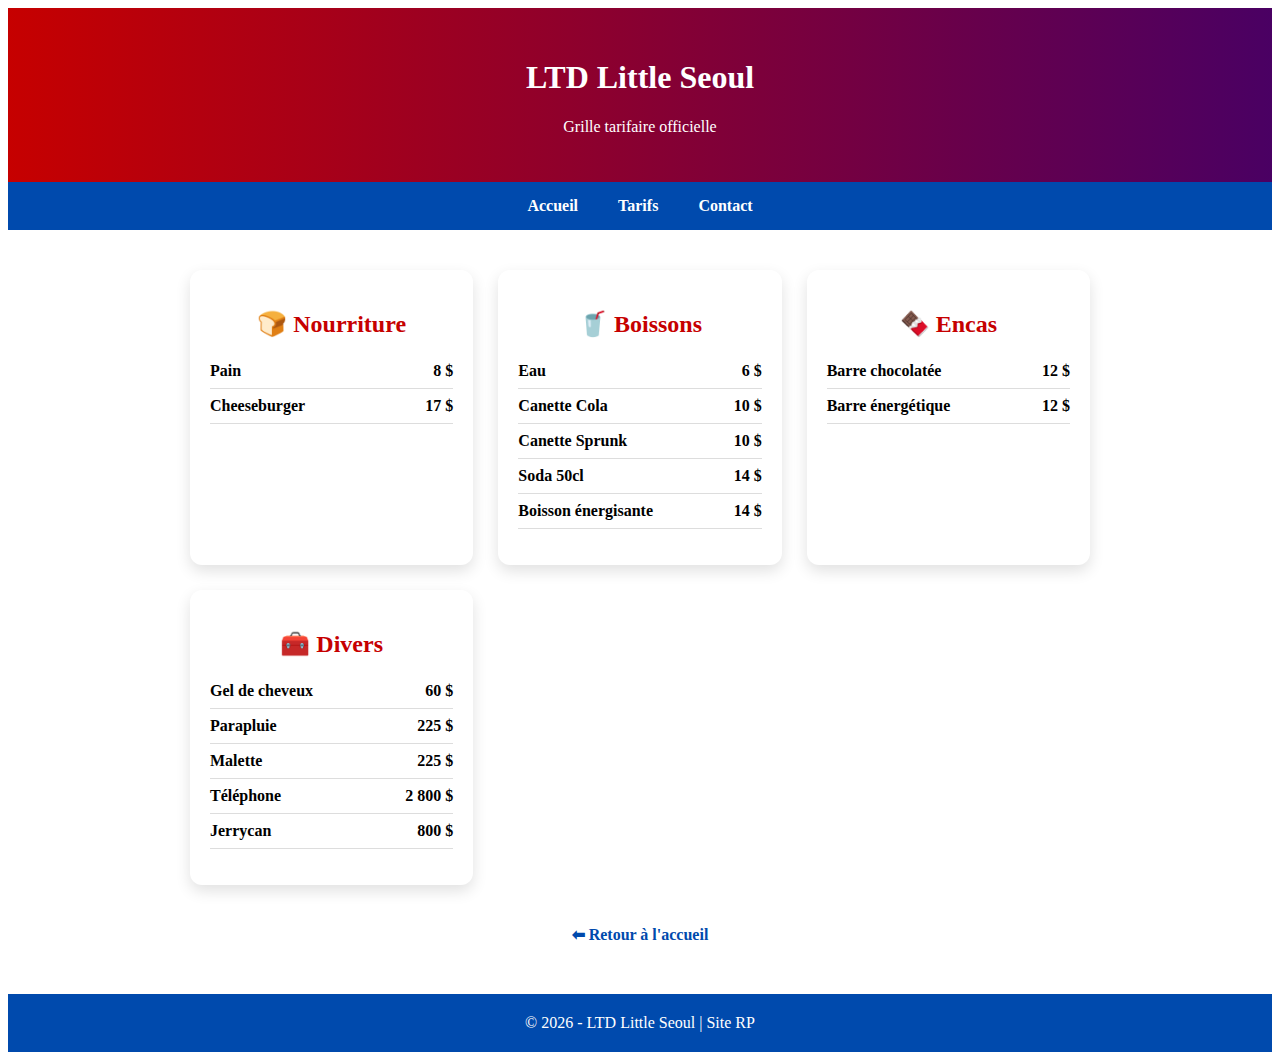
<file: tarifs.html>
<!DOCTYPE html>
<html lang="fr">
<head>
    <meta charset="UTF-8">
    <title>Tarifs - LTD Little Seoul</title>
    <link rel="stylesheet" href="style.css">
    <style>
        /* HEADER */
        .ltd-header {
            background: linear-gradient(90deg, #c60000, #4a0063);
            color: white;
            padding: 30px;
            text-align: center;
        }

        /* MENU NAVIGATION HORIZONTAL */
        nav {
            background-color: #004aad;
            padding: 15px 0;
        }

        nav ul {
            list-style: none;         /* supprime les puces */
            display: flex;             /* éléments horizontaux */
            justify-content: center;   /* centre le menu */
            gap: 40px;                 /* espace entre les liens */
            margin: 0;
            padding: 0;
        }

        nav ul li {
            margin: 0;
        }

        nav ul li a {
            color: white;
            text-decoration: none;
            font-weight: bold;
            font-size: 16px;
        }

        nav ul li a:hover {
            text-decoration: underline;
        }

        /* SECTION TARIFS */
        .tarifs-section {
            max-width: 900px;
            margin: 40px auto;
            display: grid;
            grid-template-columns: repeat(auto-fit, minmax(250px, 1fr));
            gap: 25px;
        }

        .tarif-categorie {
            background-color: white;
            border-radius: 12px;
            padding: 20px;
            box-shadow: 0 6px 15px rgba(0,0,0,0.12);
        }

        .tarif-categorie h2 {
            text-align: center;
            color: #c60000;
            margin-bottom: 15px;
        }

        .tarif-categorie ul {
            list-style: none;
            padding: 0;
        }

        .tarif-categorie li {
            display: flex;
            justify-content: space-between;
            padding: 8px 0;
            border-bottom: 1px solid #ddd;
            font-weight: bold;
        }

        /* LIEN RETOUR */
        .retour {
            text-align: center;
            margin: 30px;
        }

        .retour a {
            color: #004aad;
            font-weight: bold;
            text-decoration: none;
        }

        .retour a:hover {
            text-decoration: underline;
        }

        /* FOOTER */
        footer {
            text-align: center;
            padding: 20px;
            background-color: #004aad;
            color: white;
            margin-top: 50px;
        }
    </style>
</head>
<body>

<!-- HEADER -->
<header class="ltd-header">
    <h1>LTD Little Seoul</h1>
    <p>Grille tarifaire officielle</p>
</header>

<!-- MENU -->
<nav>
    <ul>
        <li><a href="index.html">Accueil</a></li>
        <li><a href="tarifs.html">Tarifs</a></li>
        <li><a href="contact.html">Contact</a></li>
       
    </ul>
</nav>

<!-- SECTION TARIFS -->
<section class="tarifs-section">

    <div class="tarif-categorie">
        <h2>🍞 Nourriture</h2>
        <ul>
            <li><span>Pain</span><span>8 $</span></li>
            <li><span>Cheeseburger</span><span>17 $</span></li>
        </ul>
    </div>

    <div class="tarif-categorie">
        <h2>🥤 Boissons</h2>
        <ul>
            <li><span>Eau</span><span>6 $</span></li>
            <li><span>Canette Cola</span><span>10 $</span></li>
            <li><span>Canette Sprunk</span><span>10 $</span></li>
            <li><span>Soda 50cl</span><span>14 $</span></li>
            <li><span>Boisson énergisante</span><span>14 $</span></li>
        </ul>
    </div>

    <div class="tarif-categorie">
        <h2>🍫 Encas</h2>
        <ul>
            <li><span>Barre chocolatée</span><span>12 $</span></li>
            <li><span>Barre énergétique</span><span>12 $</span></li>
        </ul>
    </div>

    <div class="tarif-categorie">
        <h2>🧰 Divers</h2>
        <ul>
            <li><span>Gel de cheveux</span><span>60 $</span></li>
            <li><span>Parapluie</span><span>225 $</span></li>
            <li><span>Malette</span><span>225 $</span></li>
            <li><span>Téléphone</span><span>2 800 $</span></li>
            <li><span>Jerrycan</span><span>800 $</span></li>
        </ul>
    </div>

</section>

<!-- LIEN RETOUR -->
<p class="retour">
    <a href="index.html">⬅ Retour à l'accueil</a>
</p>

<!-- FOOTER -->
<footer>
    © 2026 - LTD Little Seoul | Site RP
</footer>

</body>
</html>
</file>
<file: style.css>
/* HEADER LTD */
.ltd-header {
    background: linear-gradient(90deg, #c60000, #004aad);
    color: white;
    padding: 30px;
    text-align: center;
}

/* SECTION TARIFS */
.tarifs-section {
    max-width: 900px;
    margin: 40px auto;
    display: grid;
    grid-template-columns: repeat(auto-fit, minmax(250px, 1fr));
    gap: 25px;
}

/* CATEGORIE */
.tarif-categorie {
    background-color: white;
    border-radius: 12px;
    padding: 20px;
    box-shadow: 0 6px 15px rgba(0,0,0,0.12);
}

.tarif-categorie h2 {
    text-align: center;
    color: #c60000;
    margin-bottom: 15px;
}

/* LISTE */
.tarif-categorie ul {
    list-style: none;
    padding: 0;
}

.tarif-categorie li {
    display: flex;
    justify-content: space-between;
    padding: 8px 0;
    border-bottom: 1px solid #ddd;
    font-weight: bold;
}

/* LIEN RETOUR */
.retour {
    text-align: center;
    margin: 30px;
}
</file>
